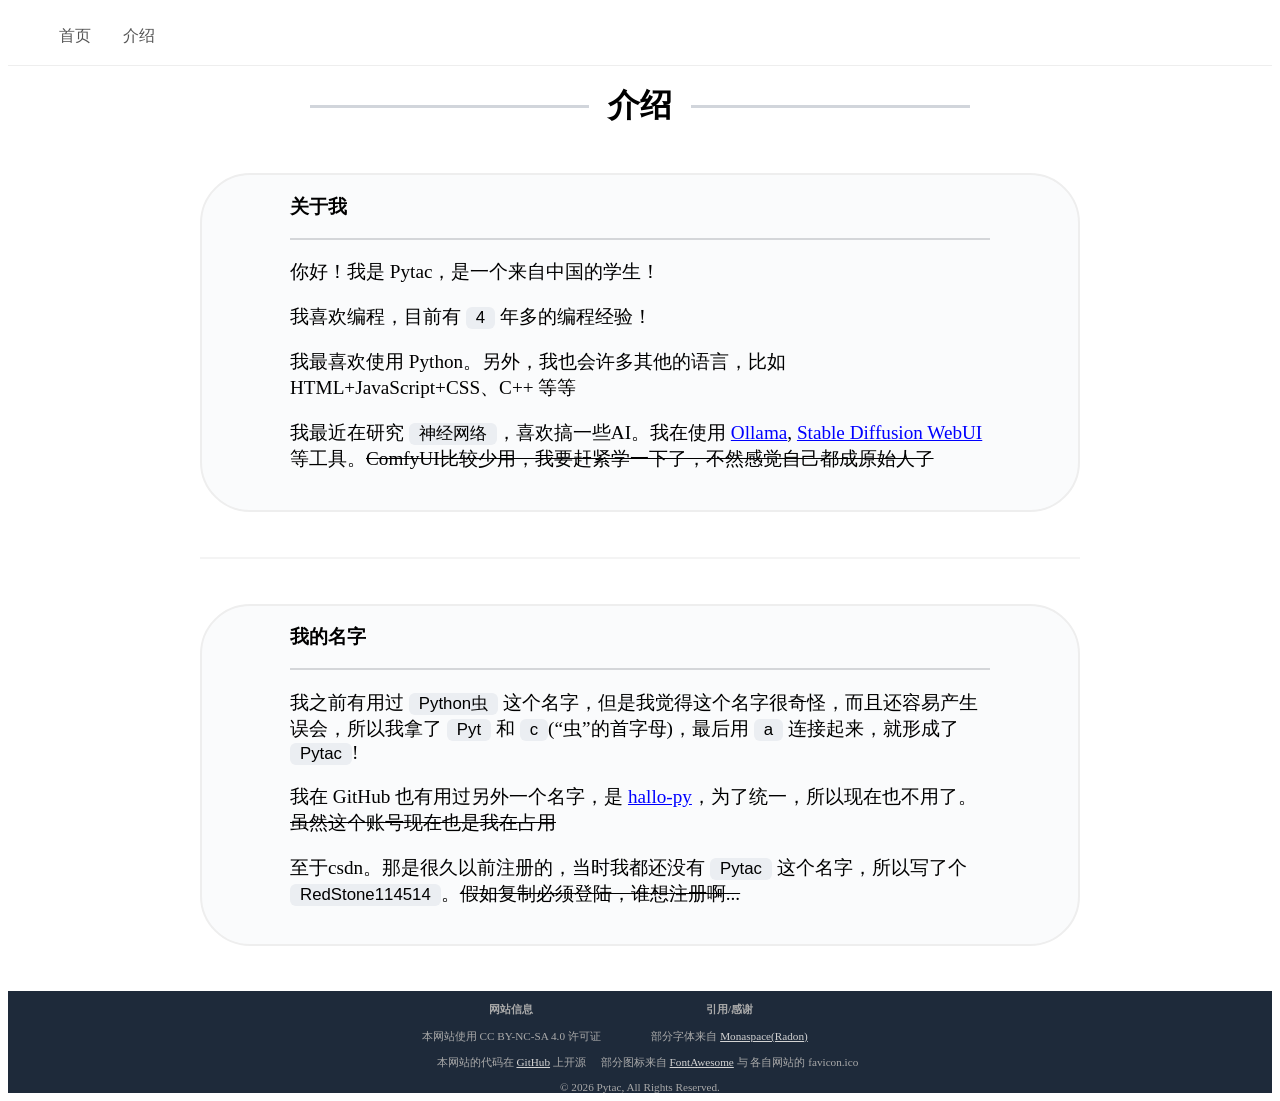
<file: introduct/index.html>
<!DOCTYPE html>

<html lang="zh">
<head>
    <meta charset="UTF-8">
    <meta name="viewport" content="width=device-width, initial-scale=1.0">
    <title>Introduction | 介绍 | Pytac's Website</title>

    <link rel="stylesheet" href="/style/menu.css">
    <link rel="stylesheet" href="/style/footer.css">

    <style>

        @keyframes fadeIn {
            from {
                opacity: 0;
                transform: translateY(10px);
                /* 加上轻微上移，更有层次感 */
            }
            to {
                opacity: 1;
                transform: translateY(0);
            }
        }

        body {
            animation: fadeIn 1.5s ease-in-out forwards;
            background-color: #ffffff;

        }

        .head {
            margin: 0 auto;
            margin-bottom: 3vh;
            padding-top: 2vh;
            font-size: 2rem;
            gap: 1.5vw;

            display: flex;
            align-items: center;

            width: 75%;
        }

        .head::before,
        .head::after {
            content: "";
            flex: 1;
            /* 弹性撑满剩余空间 */
            height: 3px;
            background: #d1d5db;
            /* 灰色 */
            /* border-radius: 2px; */
        }

        .main {
            margin-left: 15vw;
            margin-right: 15vw;
        }

        .main p a {
            color: blue;
        }

        /* .main section {
            border-bottom: 1px #eee solid;
        } */

        .main > section {
            background-color: #fafbfc;
            border: 2px #eee solid;
            border-radius: 50px;
            padding-left: 10%;
            padding-right: 10%;
            padding-bottom: 2vh;
            transition: all 0.25s ease;
            margin-top: 5vh;
        }

        .main > section:hover {
            background-color: #ffffff;
            transform: translateY(-12px);
            box-shadow:
                0 18px 34px -12px rgba(0, 0, 0, 0.25),
                0 8px 16px -6px rgba(0, 0, 0, 0.10);
        }

        .main > hr {
            border: 1px #f4f4f4 solid;
            margin: 5vh 0;
        }

        .content > h1.title {
            border-bottom: 2px #d4d6d9 solid;
            padding-bottom: 2vh;
        }

        .content > p {
            font-size: 1.2rem;
        }

        code {
            box-sizing: border-box;
            font: 14px/22px Menlo, Monaco, Consolas, sans-serif;
            font-family: Menlo, Monaco, Consolas, sans-serif;
            background-color: #ebeef2;
            border-radius: 6px;
            align-items: center;
            padding: 0 10px;
            display: inline-flex;
            font-size: .875em !important;
        }
    </style>
</head>
<body> 

    <nav class="menu">
        <ul>
            <li><a href="/">首页</a></li>
            <li><a href="#">介绍</a></li>
        </ul>
    </nav>

    <section class="main">
        <h1 class="head">介绍</h1>


        <section class="content about">
            <h1 class="title">关于我</h1>
            <p>你好！我是 Pytac，是一个来自中国的学生！</p>
            <p>我喜欢编程，目前有 <code class="year"></code> 年多的编程经验！</p>
            <script>
                document.querySelector('.year').textContent = new Date().getFullYear() - 2021 -1;
            </script>
            <p>我最喜欢使用 <span title="好吃、爱吃">Python</span>。另外，我也会许多其他的语言，比如 <span title="不然你怎么可能看到这个网站">HTML+JavaScript+CSS</span>、<span title="误入OI，不想搞竞赛啊!!!!!">C++</span> 等等</p>
            <!-- 统计语言网站不可使用 <img src="https://github-readme-stats.vercel.app/api/top-langs/?username=pytac" alt="Top Languages"/> -->
            <p>我最近在研究 <code>神经网络</code>，喜欢搞一些AI。我在使用 <a href="https://github.com/ollama/ollama">Ollama</a>, <a href="https://github.com/AUTOMATIC1111/stable-diffusion-webui">Stable Diffusion WebUI</a> 等工具。<del>ComfyUI比较少用，我要赶紧学一下了，不然感觉自己都成原始人了</del></p>
        </section>
        
        <hr/>

        <section class="content">
            <h1 class="title">我的名字</h1>
            <p>我之前有用过 <code>Python虫</code> 这个名字，但是我觉得这个名字很奇怪，而且还容易产生误会，所以我拿了 <code>Pyt</code> 和 <code>c</code>(“虫”的首字母)，最后用 <code>a</code> 连接起来，就形成了 <code>Pytac</code>!</p>
            <p>我在 GitHub 也有用过另外一个名字，是 <a href="https://github.com/hallo-py">hallo-py</a>，为了统一，所以现在也不用了。<del>虽然这个账号现在也是我在占用</del></p>
            <p>至于csdn。那是很久以前注册的，当时我都还没有 <code>Pytac</code> 这个名字，所以写了个 <code>RedStone114514</code>。<del>假如复制必须登陆，谁想注册啊...</del></p>
        </section>

    </section>


    <footer class="footer">
        <div class="footer-content">
            <div class="website_info">
                <h3>网站信息</h3>
                <p>本网站使用 CC BY-NC-SA 4.0 许可证</p>
                <p>本网站的代码在 <a href="https://github.com/pytac/pytac.github.io" target="_blank">GitHub</a> 上开源</p>
            </div>
            <div class="thanking">
                <h3>引用/感谢</h3>
                <p>部分字体来自 <a href="https://monaspace.githubnext.com/" class="radon">Monaspace(Radon)</a></p>
                <p>部分图标来自 <a href="https://fontawesome.com/" target="_blank">FontAwesome</a> 与 各自网站的 favicon.ico</p>
            </div>
        </div>
        <div class="copyright">
            © 2026 Pytac, All Rights Reserved.
        </div>
    </footer>
</body>
</html>
</file>
<file: style/menu.css>
.menu {
    position: sticky;
    top: 0;
    z-index: 100;
    background: rgba(255, 255, 255, 0.85);
    backdrop-filter: blur(8px);
    border-bottom: 1px solid #eee;
    padding: 2vh 4vw;
    display: flex;
    justify-content: space-between;
    align-items: center;
}

/* ⬇️ 核心修改：清除 ul 默认样式，变成干净的“列” */
.menu ul {
    display: flex;
    gap: 32px;              /* 每个菜单项之间的间距，调大调小随你 */
    list-style: none;       /* 去掉圆点 */
    margin: 0;              /* 去掉外边距 */
    padding: 0;             /* 去掉缩进 */
}

/* 菜单链接样式 */
.menu a {
    text-decoration: none;
    color: #555;
    font-weight: 500;
    font-family: 'Monaspace Neon', sans-serif;
    font-size: 1rem;
    transition: color 0.3s;
    padding: 8px 0;         /* 可选：上下加点内边距，让点击区域更大 */
    border-bottom: 2px solid transparent; /* 预留下划线位置，悬停时出现 */
}

.menu a:hover {
    color: #4A90D9;
    border-bottom-color: #4A90D9; /* 悬停时出现彩色下划线，更高级 */
}
</file>
<file: style/footer.css>
.footer {
    background: #1e2a3a;
    color: #aaa;
    text-align: center;

    
    /* display: grid;
    grid-template-columns: repeat(4,1fr);
    grid-template-rows: 3fr 1fr; */
    display: flex;
    flex-direction: column;
    justify-content: center;
    align-items: center;
    height: auto;
    
    margin-top: 5vh;
}

.footer .footer-content {
    display: flex;
    align-content: center;

}

.footer *{
    font-size: 0.7rem;
}

.footer a {
    color: #d3d3d3;
}

.website_info {
    grid-column: 2;
}

.copyright {    
    grid-column: 2 / span 2;
    margin: auto;
}
</file>
